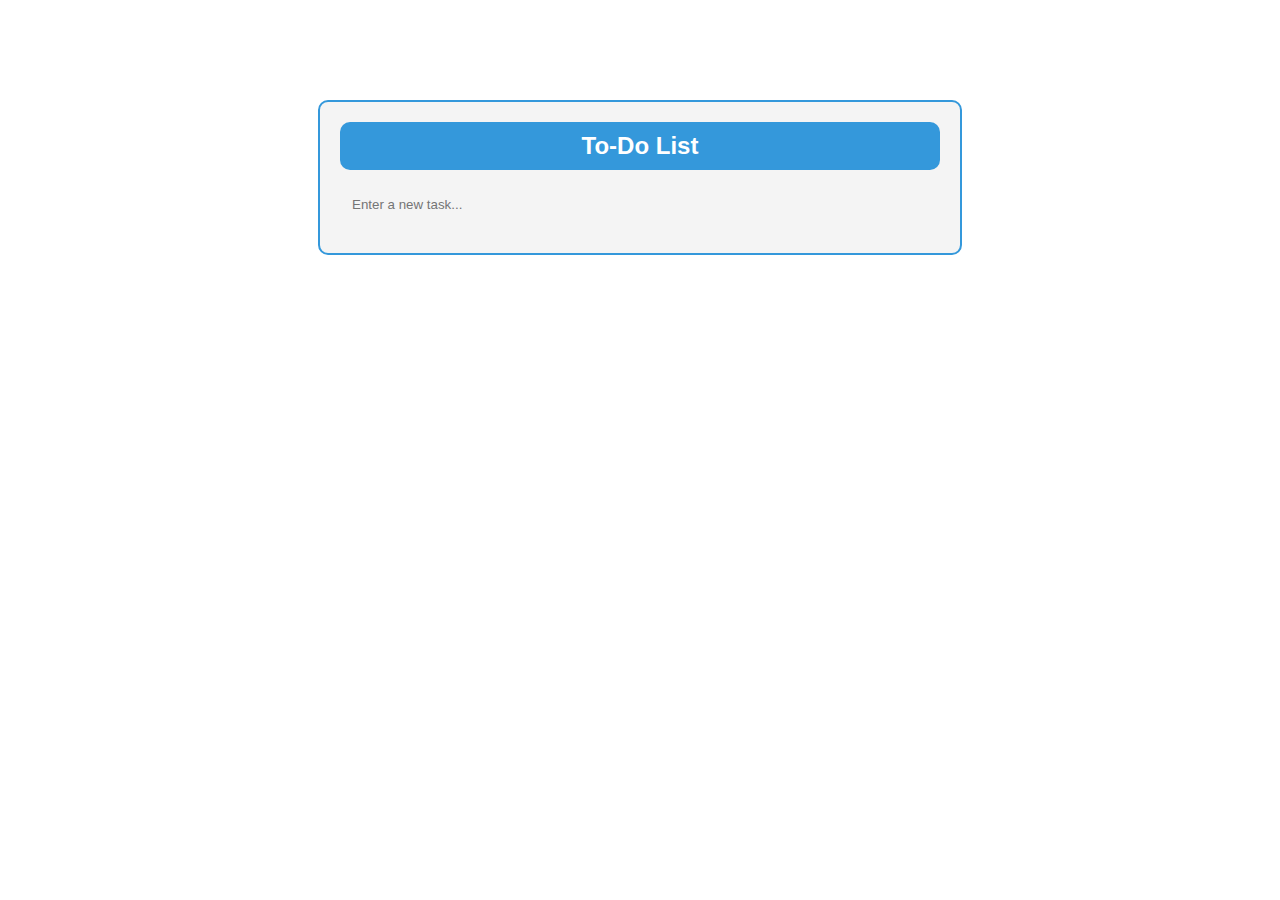
<file: index.html>
<!-- index2.html -->
<!DOCTYPE html>
<html lang="en">

<head>
    <meta charset="UTF-8">
    <meta name="viewport" content="width=device-width, initial-scale=1.0">
    <link rel="stylesheet" href="style.css">
    <title>To-Do List</title>
</head>

<body>
    <div class="todo-frame">
        <h2 class="title">To-Do List</h2>
        <ul id="taskList">

        </ul>
        <div class="task">
            <input type="text" id="newTaskInput" placeholder="Enter a new task...">
        </div>
    </div>

    <script src="main.js"></script>
</body>

</html>
</file>
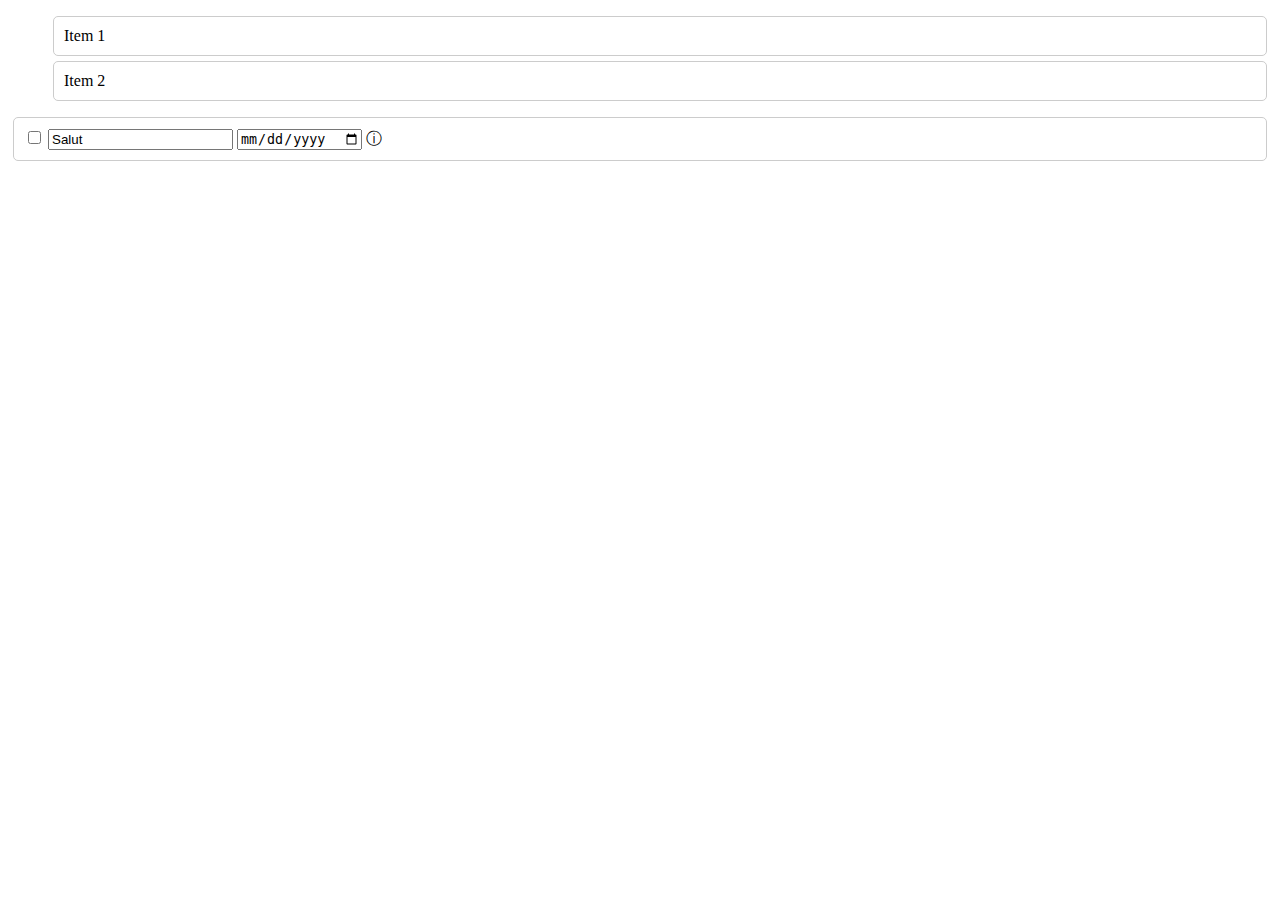
<file: test.html>
<!DOCTYPE html>
<html lang="en">
<head>
    <meta charset="UTF-8">
    <meta name="viewport" content="width=device-width, initial-scale=1.0">
    <style>
        /* Add some basic styling for the collapsible list */
        .collapsible {
            list-style-type: none;
            cursor: pointer;
            padding: 10px;
            margin: 5px;
            border: 1px solid #ccc;
            border-radius: 5px;
        }

        /* Style for the content that should be hidden initially */
        .content {
            display: none;
            padding: 10px;
            border-top: 1px solid #ddd;
        }
    </style>
</head>
<body>

    <ul>
        <li class="collapsible">
            Item 1
            <div class="content">
                Additional information for Item 1.
            </div>
        </li>
        <li class="collapsible">
            Item 2
            <div class="content">
                Additional information for Item 2.
            </div>
        </li>
        <!-- Add more items as needed -->
    </ul>

    <script>
        // Add click event listeners to each collapsible item
        var collapsibles = document.querySelectorAll('.collapsible');

        collapsibles.forEach(function(collapsible) {
            var content = collapsible.querySelector('.content');

            // Toggle the content when the collapsible item is clicked
            collapsible.addEventListener('click', function() {
                if (content.style.display === 'block') {
                    content.style.display = 'none';
                } else {
                    content.style.display = 'block';
                }
            });
        });
    </script>
</body>
</html>






<li class="collapsible" draggable="true" ondragstart="dragStart(event)" ondragover="allowDrop(event)"
                ondrop="drop(event)">
                <div class="task">
                    <input type="checkbox" class="checkbox" onchange="handleCheckboxChange(this)">
                    <input type="text" class="task-input" value="Salut">
                    <input type="date" class="task-date">
                    <span class="info-icon" onclick="toggleExpandedBox(this, 'expanded-box-2')">&#9432;</span>
                </div>
                <div class="content">
                    Additional information for Item 1.
                    <!-- create subtask -->
                    <ul id="taskList">
                        <li class="collapsible" draggable="true" ondragstart="dragStart(event)"
                            ondragover="allowDrop(event)" ondrop="drop(event)">
                            <div class="task">
                                <input type="checkbox" class="checkbox" onchange="handleCheckboxChange(this)">
                                <input type="text" class="task-input" value="Salut">
                                <input type="date" class="task-date">
                                <span class="info-icon"
                                    onclick="toggleExpandedBox(this, 'expanded-box-2')">&#9432;</span>
                            </div>
                            <div class="content">
                                Additional information for Item 1.
                            </div>
                        </li>
                    </ul>
                    <div class="task">
                        <input type="text" id="newTaskInput" placeholder="Enter a new task..." onkeydown="addTask(event)">
                    </div>

                </div>
            </li>
</file>
<file: style.css>
body {
    margin: 0;
    font-family: Arial, sans-serif;
}

input {
    border: none;
    outline: none;
    background: none;
}

.todo-frame {
    max-width: 600px;
    margin: 100px auto;
    padding: 20px;
    border: 2px solid #3498db;
    border-radius: 10px;
    background-color: #f4f4f4;
    overflow-y: auto;
}
.title {
    text-align: center;
    background-color: #3498db;
    color: #fff;
    padding: 10px;
    border-radius: 10px;
    margin: auto;
}

.task {
    display: flex;
    align-items: center;
    margin: 10px 0;
    padding: 10px;
}

.checkbox {
    margin-right: 10px;
}

.info-icon {
    margin-left: auto;
    cursor: pointer;
}

.task-date {
    margin-right: 10px;
}

.show-more-button {
    padding: 10px;
    background-color: #3498db;
    color: #fff;
    border: none;
    border-radius: 5px;
    cursor: pointer;
    position: absolute;
    left: 50%;
    transform: translateX(-50%);
}

ul {
    list-style-type: none;
    padding: 0;
}

li {
    margin: 5px;
    padding: 10px;
    border: 1px solid #ddd;
    background-color: #f9f9f9;
    cursor: grab;
}

li.dragging {
    opacity: 0.5;
}

.content {
    display: none;
    padding: 10px;
    border-top: 1px solid #ddd;
}
.task-in-progress {
    display: block;
}
.task-finish {
    display: none;
}
.show-more-button-visible {
    /* text the button: Show finish tasks */
    content: "Show finish tasks";
}
.show-more-button-hidden {
    /* text the button: Hide finish tasks */
    content: "Hide finish tasks";
}
.deleteButton {
    margin-left: auto;
    cursor: pointer;
}
.saveButton {
    margin-left: auto;
    cursor: pointer;
}
.subtaskInput {
    margin-left: 10px;
    width: 50%;
}
.notesInput {
    border: none;
    outline: none;
    background: none;

}
</file>
